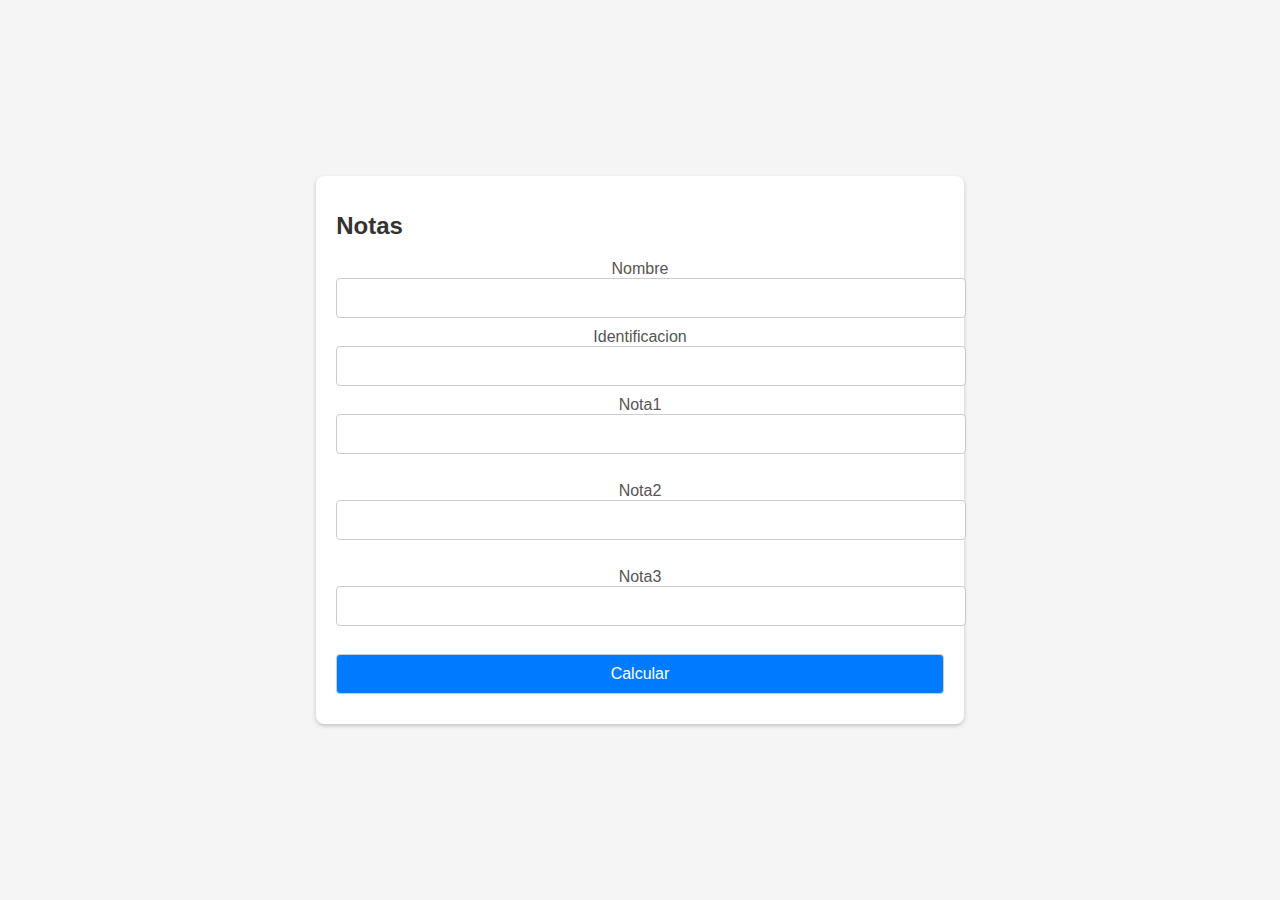
<file: NotasUno/index.html>
<!DOCTYPE html>
<html lang="en">
<head>
    <meta charset="UTF-8">
    <meta name="viewport" content="width=device-width, initial-scale=1.0">
    <title>notasUnoPrimero</title>
    <link rel="stylesheet" href="/NotasUno/setilo.css">
</head>
<body>
    
    <div class="form">
        <label class="titulos"> 
            <h1>Notas</h1>   
        </label class="titulos">
        <label class="titulos">Nombre</label>
        <input type="text" id="Nombre"></input> <br>
        <label class="titulos">Identificacion</label>
        <input type="number" id="Identificacion">
        <label class="titulos">Nota1</label>

        <input type="number" id="nota1"> <br> <br>

        <label class="titulos">Nota2</label>
        <input type="number" id="nota2"> <br> <br>

        <label class="titulos">Nota3</label>
        <input type="number" id="nota3">  <br> <br>

        <input id="calcular" onclick="calcularNota(cosollamado);" type="button" value="Calcular">

    </div>

    <div id="container"></div>

    <script src="/NotasUno/index.js"></script>
</body>
</html>
</file>
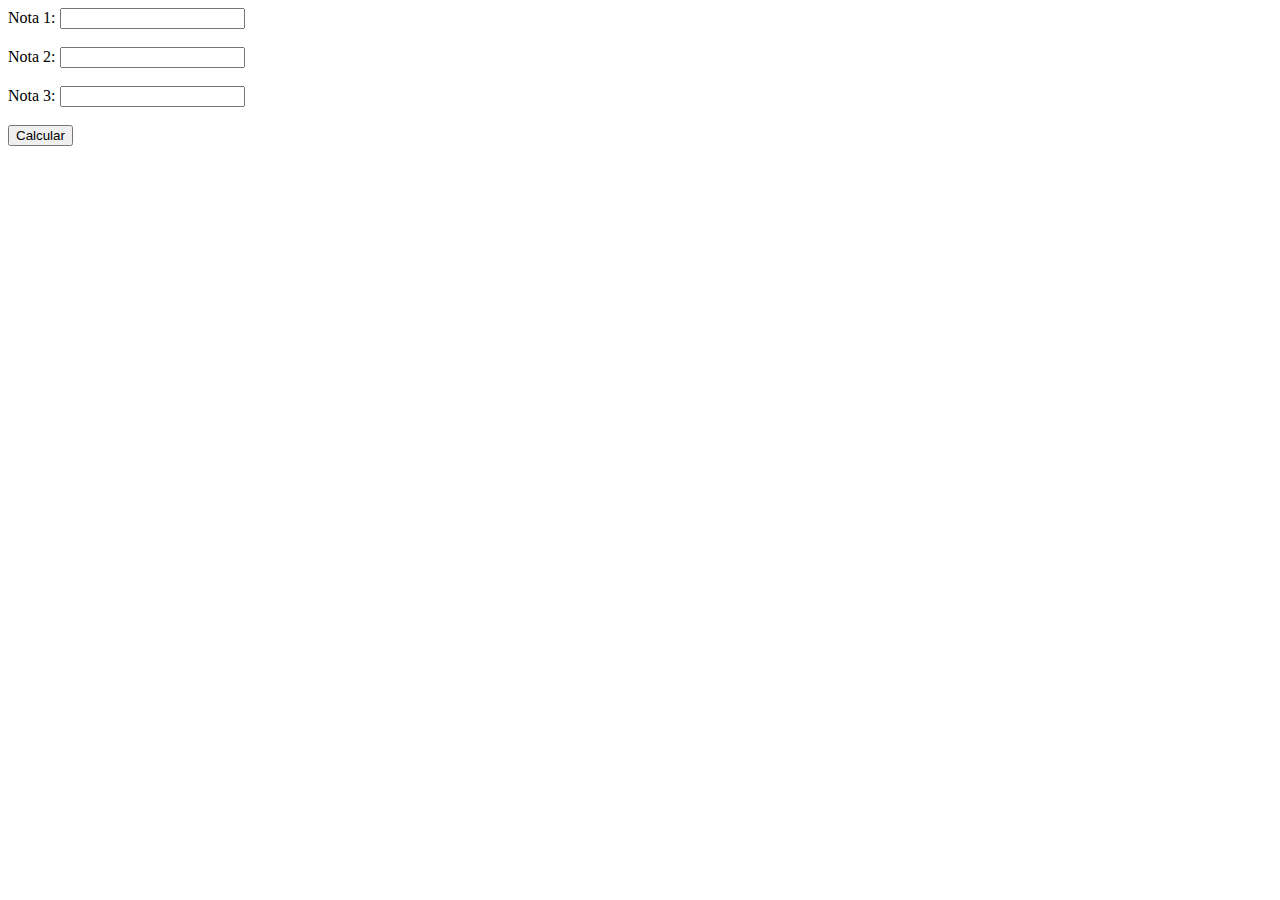
<file: Promedio/index.html>
<!DOCTYPE html>
<html lang="en">
<head>
    <meta charset="UTF-8">
    <meta name="viewport" content="width=device-width, initial-scale=1.0">
    <title>Document</title>
</head>
<body>
        <div class="form">
            <label for="nota1">Nota 1:</label>
            <input type="number" id="nota1"><br><br>
            <label for="nota2">Nota 2:</label>
            <input type="number" id="nota2"><br><br>
            <label for="nota3">Nota 3:</label>
            <input type="number" id="nota3"><br><br>
            <input type="button" id="calcular" value="Calcular">
        </div>
    <script src="/Promedio/index.js"></script>

</body>
</html>
</file>
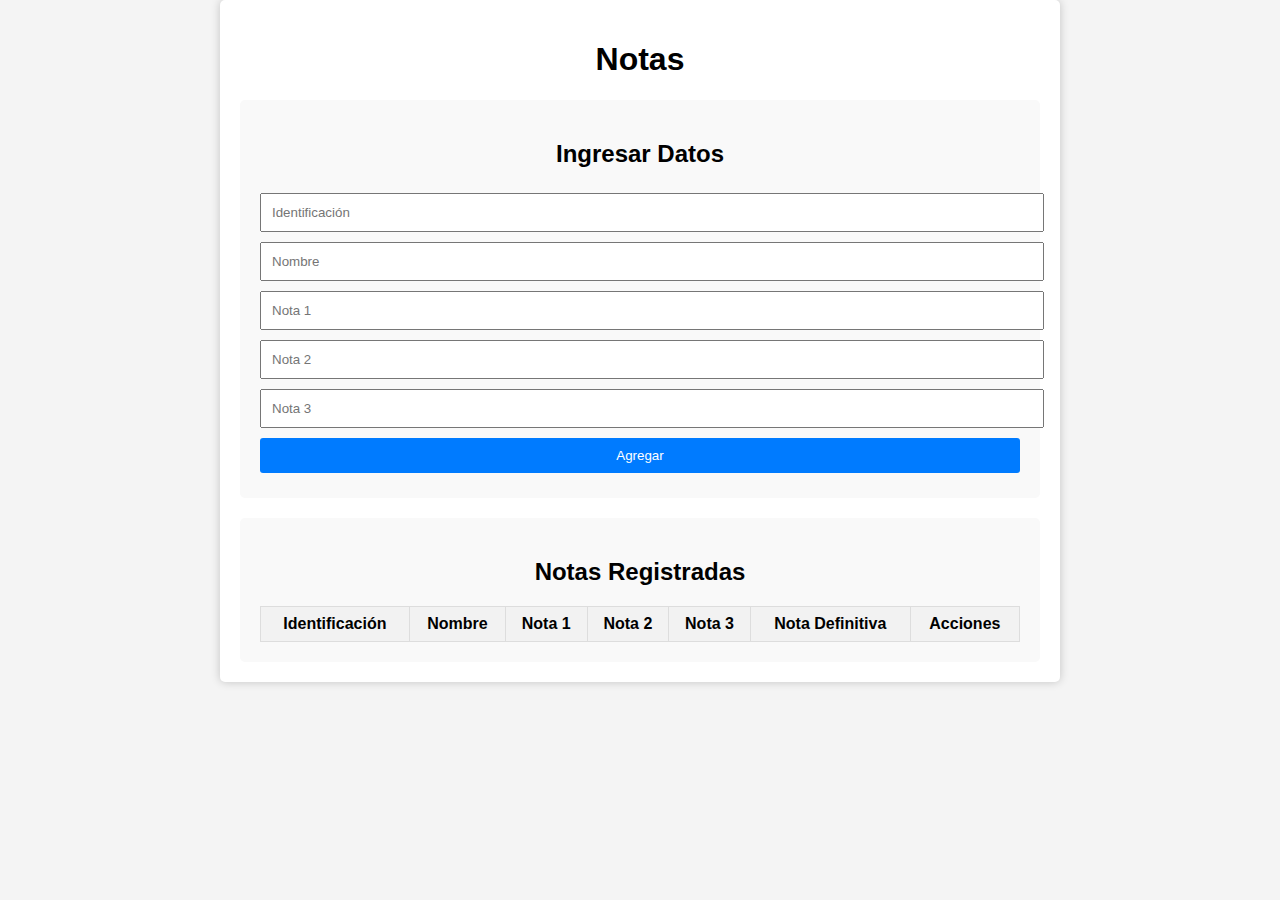
<file: NotasDos/index2.html>
<!DOCTYPE html>
<html lang="en">
<head>
    <meta charset="UTF-8">
    <meta name="viewport" content="width=device-width, initial-scale=1.0">
    <link rel="stylesheet" href="/NotasDos/estilo.css">
    <title>NotasDos CRUD</title>
</head>
<body>
    <div class="container">
        <h1>Notas</h1>
        <div class="form-container">
            <h2>Ingresar Datos</h2>
            <input type="number" id="identificacion" placeholder="Identificación">
            <input type="text" id="nombre" placeholder="Nombre">
            <input type="number" id="nota1" placeholder="Nota 1">
            <input type="number" id="nota2" placeholder="Nota 2">
            <input type="number" id="nota3" placeholder="Nota 3">
            <button id="agregar">Agregar</button>
        </div>
        <div class="table-container">
            <h2>Notas Registradas</h2>
            <table>
                <thead>
                    <tr>
                        <th>Identificación</th>
                        <th>Nombre</th>
                        <th>Nota 1</th>
                        <th>Nota 2</th>
                        <th>Nota 3</th>
                        <th>Nota Definitiva</th>
                        <th>Acciones</th>
                    </tr>
                </thead>
                <tbody id="tabla-body">
                </tbody>
            </table>
        </div>
    </div>
    <script src="/NotasDos/app2.js"></script>
</body>
</html>
</file>
<file: NotasUno/setilo.css>
body {
    font-family: Arial, sans-serif;
    background-color: #f5f5f5;
    margin: 0;
    padding: 0;
    display: flex;
    justify-content: center;
    align-items: center;
    min-height: 100vh;
}

.form {
    background-color: #fff;
    border-radius: 8px;
    box-shadow: 0 2px 4px rgba(0, 0, 0, 0.2);
    padding: 20px;
    text-align: center;
}

h1 {
    font-size: 24px;
    margin-bottom: 20px;
    color: #333;
}

.titulos {
    text-align: left;
    font-size: 16px;
    color: #555;
    
}

input[type="text"],
input[type="number"],
input[type="button"] {
    width: 100%;
    padding: 10px;
    margin-bottom: 10px;
    border: 1px solid #ccc;
    border-radius: 4px;
    font-size: 16px;
}

input[type="button"] {
    background-color: #007BFF;
    color: #fff;
    cursor: pointer;
    transition: background-color 0.3s ease;
}

input[type="button"]:hover {
    background-color: #0056b3;
}
</file>
<file: NotasDos/estilo.css>
body {
    font-family: Arial, sans-serif;
    background-color: #f4f4f4;
    margin: 0;
    padding: 0;
}

.container {
    max-width: 800px;
    margin: 0 auto;
    padding: 20px;
    background-color: #fff;
    border-radius: 5px;
    box-shadow: 0 0 10px rgba(0, 0, 0, 0.2);
}

h1, h2 {
    text-align: center;
}

.form-container, .table-container {
    background-color: #f9f9f9;
    padding: 20px;
    border-radius: 5px;
    margin-top: 20px;
}

input[type="number"], input[type="text"], button {
    width: 100%;
    margin: 5px 0;
    padding: 10px;
}

table {
    width: 100%;
    border-collapse: collapse;
    margin-top: 20px;
}

th, td {
    border: 1px solid #ddd;
    padding: 8px;
    text-align: center;
}

th {
    background-color: #f2f2f2;
}

button {
    background-color: #007bff;
    color: #fff;
    border: none;
    padding: 10px;
    cursor: pointer;
    border-radius: 3px;
}

button:hover {
    background-color: #0056b3;
}
</file>
